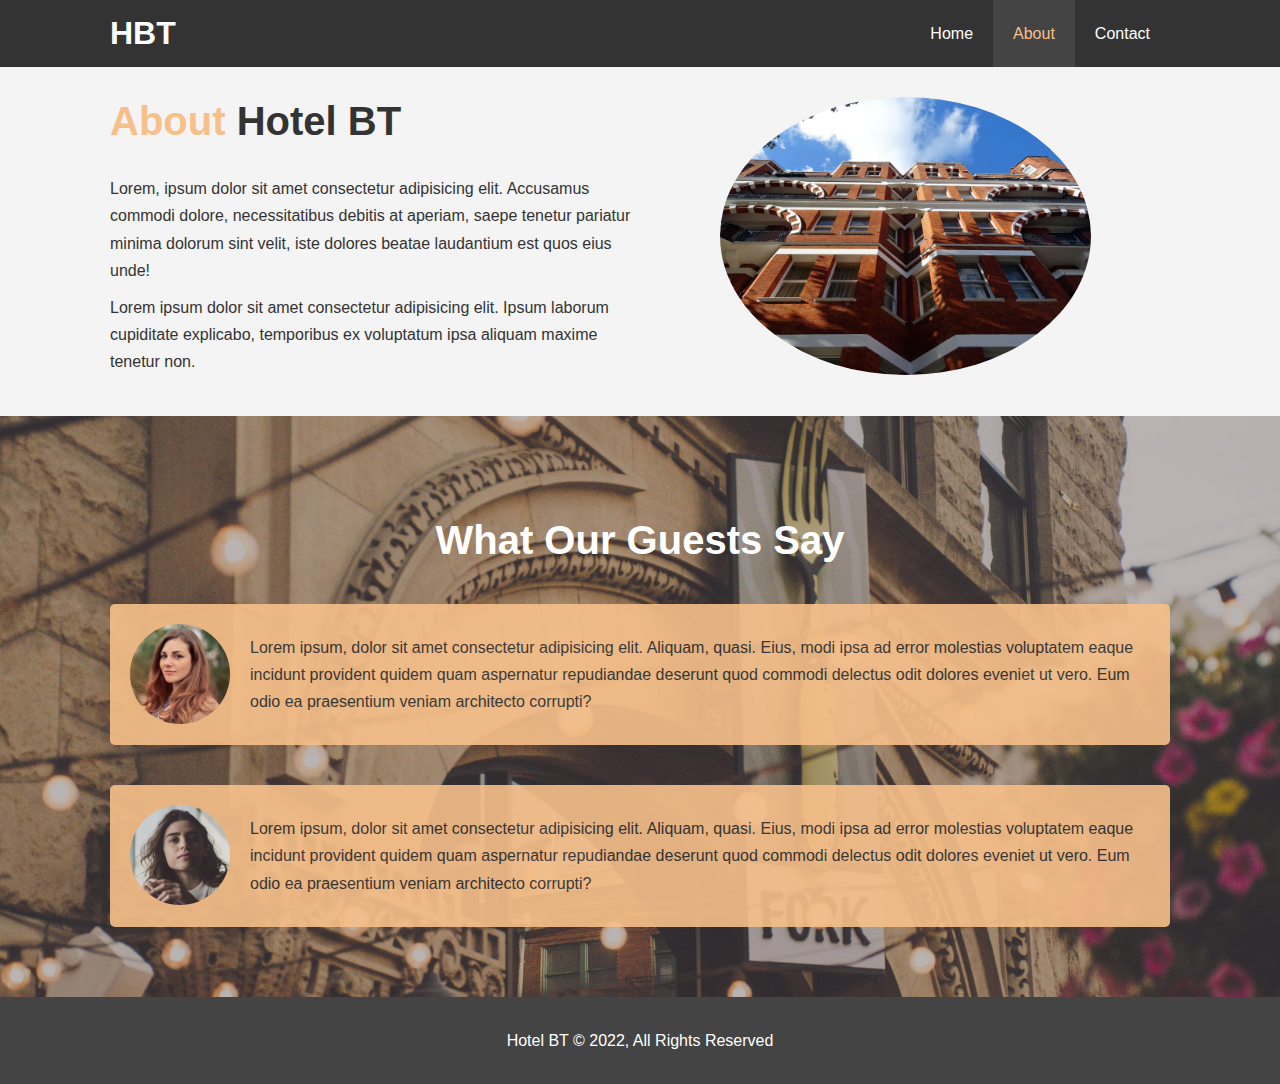
<file: about.html>
<!DOCTYPE html>
<html lang="en">
  <head>
    <meta charset="UTF-8" />
    <meta http-equiv="X-UA-Compatible" content="IE=edge" />
    <meta name="viewport" content="width=device-width, initial-scale=1.0" />
    <meta
      name="description"
      content="Welcome to the most extraordinary hotel in Boston Massachusetts"
    />
    <meta name="keywords" content="hotel, boston hotel, new england hotel" />
    <link rel="stylesheet" href="css/style.css" />
    <link
      rel="stylesheet"
      media="screen and (max-width:768px)"
      href="css/mobile.css"
    />
    <title>Hotel BT | About</title>
  </head>
  <body>
    <header>
      <!-- teachers prefers ids as parents of classes -->
      <nav id="navbar">
        <div class="container">
          <!-- Logo lead back to homepage -->
          <h1 class="logo"><a href="index.html">HBT</a></h1>
          <ul>
            <li><a href="index.html">Home</a></li>
            <!-- we want the current page to be highlighted -->
            <li><a class="current" href="about.html">About</a></li>
            <li><a href="contact.html">Contact</a></li>
          </ul>
        </div>
      </nav>
    </header>

    <section id="about-info" class="bg-light py-3">
      <div class="container">
        <div class="info-left">
          <h1 class="l-heading">
            <span class="text-primary">About</span> Hotel BT
          </h1>
          <p>
            Lorem, ipsum dolor sit amet consectetur adipisicing elit. Accusamus
            commodi dolore, necessitatibus debitis at aperiam, saepe tenetur
            pariatur minima dolorum sint velit, iste dolores beatae laudantium
            est quos eius unde!
          </p>
          <p>
            Lorem ipsum dolor sit amet consectetur adipisicing elit. Ipsum
            laborum cupiditate explicabo, temporibus ex voluptatum ipsa aliquam
            maxime tenetur non.
          </p>
        </div>

        <div class="info-right">
          <img src="./img/photo-2.jpg" alt="hotel" />
        </div>
      </div>
    </section>

    <div class="clear"></div>

    <!-- pattern is 'sections' stacked on top of each other and 'containers' to move our content in the middle -->
    <section id="testimonials" class="py-3">
      <div class="container">
        <h2 class="l-heading">What Our Guests Say</h2>
        <div class="testimonial bg-primary">
          <img src="./img/person-1.jpg" alt="Samantha" />
          <p>
            Lorem ipsum, dolor sit amet consectetur adipisicing elit. Aliquam,
            quasi. Eius, modi ipsa ad error molestias voluptatem eaque incidunt
            provident quidem quam aspernatur repudiandae deserunt quod commodi
            delectus odit dolores eveniet ut vero. Eum odio ea praesentium
            veniam architecto corrupti?
          </p>
        </div>
        <div class="testimonial bg-primary">
          <img src="./img/person-2.jpg" alt="Jen" />
          <p>
            Lorem ipsum, dolor sit amet consectetur adipisicing elit. Aliquam,
            quasi. Eius, modi ipsa ad error molestias voluptatem eaque incidunt
            provident quidem quam aspernatur repudiandae deserunt quod commodi
            delectus odit dolores eveniet ut vero. Eum odio ea praesentium
            veniam architecto corrupti?
          </p>
        </div>
      </div>
    </section>

    <footer id="main-footer">
      <p>Hotel BT &copy; 2022, All Rights Reserved</p>
    </footer>
  </body>
</html>
</file>
<file: css/mobile.css>
#navbar .logo {
  float: none;
  text-align: center;
}

#navbar ul,
#navbar ul li {
  float: none;
}

#navbar ul li a {
  padding: 5px;
  border-bottom: #444 dotted 1px;
}

/* Showcase */
#showcase {
  height: 100%;
}

#showcase .showcase-content {
  padding-top: 70px;
  padding-bottom: 30px;
}

#home-info {
  height: 450px;
}

#home-info .info-img {
  display: none;
}

#home-info .info-content {
  float: none;
  width: 100%;
}

/* Boxes */
.box {
  float: none;
  width: 100%;
}

/* About */
#about-info .info-right,
#about-info .info-left {
  float: none;
  width: 100%;
}

#about-info .info-left {
  margin-top: 30px;
}

.l-heading {
  text-align: center;
}

/* Contact */

#contact-info .box {
  border-bottom: #444 dotted 1px;
}
</file>
<file: css/style.css>
/* Reset */
/*   *Means you are grabbing everything */

* {
  /* clearing out browsers default margin and padding */
  margin: 0;
  padding: 0;
  box-sizing: border-box;
}

/* Main Styling */
/* core elements, body, links, heading paragraphs, everything that doesn't have a class or id */

html,
body {
  font-family: "Segoe UI", Tahoma, Geneva, Verdana, sans-serif;
  line-height: 1.7em;
}

/* links */
a {
  color: #333;
  text-decoration: none;
}

h1,
h2,
h3 {
  padding-bottom: 20px;
}

p {
  margin: 10px 0;
}

/* Utility Classes- classes that we will use throughout the site, not specific to one area */
/* keeps the logo and possibly, site links not far to the sides as you expand the screen, responsive */
.container {
  margin: auto;
  max-width: 1100px;
  overflow: auto;
  padding: 0 20px;
}

.text-primary {
  color: #f7c08a;
}

.lead {
  font-size: 20px;
}

.btn {
  /* don't want to go all the way across like a block */
  display: inline-block;
  font-size: 18px;
  color: #fff;
  background: #333;
  padding: 13px 20px;
  border: none;
  cursor: pointer;
}

.btn:hover {
  background: #f7c08a;
  color: #333;
}

.btn-light {
  background: #f4f4f4;
  color: #333;
}

.bg-dark {
  background: #333;
  color: #fff;
}

.bg-light {
  background: #f4f4f4;
  color: #333;
}

.bg-primary {
  background: #f7c08a;
  color: #333;
}

/*  is clearing the float of the prior section which was messing with the padding of the footer */
.clr {
  clear: both;
}

.l-heading {
  font-size: 40px;
  line-height: 1.2;
}

/* Padding */
/* py is padding on the y axis(top-bottom) */
.py-1 {
  padding: 10px 0;
}
.py-2 {
  padding: 20px 0;
}
.py-3 {
  padding: 30px 0;
}

/* Navbar */
/* reminder-     #-id, .class */
#navbar {
  background: #333;
  color: #fff;
  /* overflow- so the background shows no matter what */
  overflow: auto;
}

/* Text color for navbar */
#navbar a {
  color: #fff;
}

#navbar h1 {
  float: left;
  padding-top: 20px;
}

#navbar ul {
  /* get rid of bullet points */
  list-style: none;
  float: right;
}

#navbar ul li {
  /*  takes home, about, contact from vertical to horizontal */
  float: left;
}

#navbar ul li a {
  display: block;
  padding: 20px;
  text-align: center;
}

#navbar ul li a:hover,
#navbar ul li a.current {
  background: #444;
  color: #f7c08a;
}

/* Showcase */
#showcase {
  /* we use .. to exit current css folder to get into img folder */
  background: url("../img/showcase.jpg") no-repeat center center/cover;
  height: 600px;
}

#showcase .showcase-content {
  color: #fff;
  text-align: center;
  padding-top: 170px;
}

#showcase .showcase-content h1 {
  font-size: 60px;
  line-height: 1.2em;
}

#showcase .showcase-content p {
  padding-bottom: 20px;
  line-height: 1.7em;
}

/* Home Info */
#home-info {
  height: 400px;
}

#home-info .info-img {
  float: left;
  width: 50%;
  background: url("../img/photo-1.jpg") no-repeat;
  min-height: 100%;
}

#home-info .info-content {
  float: right;
  width: 50%;
  height: 100%;
  text-align: center;
  padding: 50px 30px;
  overflow: hidden;
}

#home-info .info-content p {
  padding-bottom: 20px;
}

/* Features */
.box {
  float: left;
  width: 33.3%;
  /* since we have border box in the box-sizing at the top, the padding below will not get added to the width, if you don't have the border box above it will not look right  */
  padding: 50px;
  text-align: center;
}

.box i {
  margin-bottom: 10px;
}

/* About Info */
#about-info .info-right {
  float: right;
  width: 50%;
  min-height: 100%;
}

#about-info .info-right img {
  /* images by default are set inline */
  display: block;
  /*  we are also displaying as block so we can set the margin to auto */
  margin: auto;
  width: 70%;
  /* make the image circular */
  border-radius: 50%;
}

#about-info .info-left {
  float: left;
  width: 50%;
  min-height: 100%;
}

/* Testimonials */
#testimonials {
  height: 100%;
  background: url("../img/test-bg.jpg") no-repeat center center/cover;
  padding-top: 100px;
}

#testimonials h2 {
  color: #fff;
  text-align: center;
  padding-bottom: 40px;
}

#testimonials .testimonial {
  padding: 20px;
  margin-bottom: 40px;
  border-radius: 5px;
  opacity: 0.9;
}

#testimonials .testimonial img {
  width: 100px;
  float: left;
  margin-right: 20px;
  border-radius: 50%;
}

/* Contact Form */

#contact-form .form-group {
  margin-bottom: 20px;
}

#contact-form label {
  display: block;
  margin-bottom: 5px;
}

#contact-form input,
#contact-form textarea {
  width: 100%;
  padding: 10px;
  border: 1px #ddd solid;
}

#contact-form textarea {
  height: 200px;
}

/* area of typing adds border color */
#contact-form input:focus,
#contact-form textarea:focus {
  outline: none;
  border-color: #f7c08a;
}

#main-footer {
  text-align: center;
  background: #444;
  color: #fff;
  padding: 20px;
}
</file>
